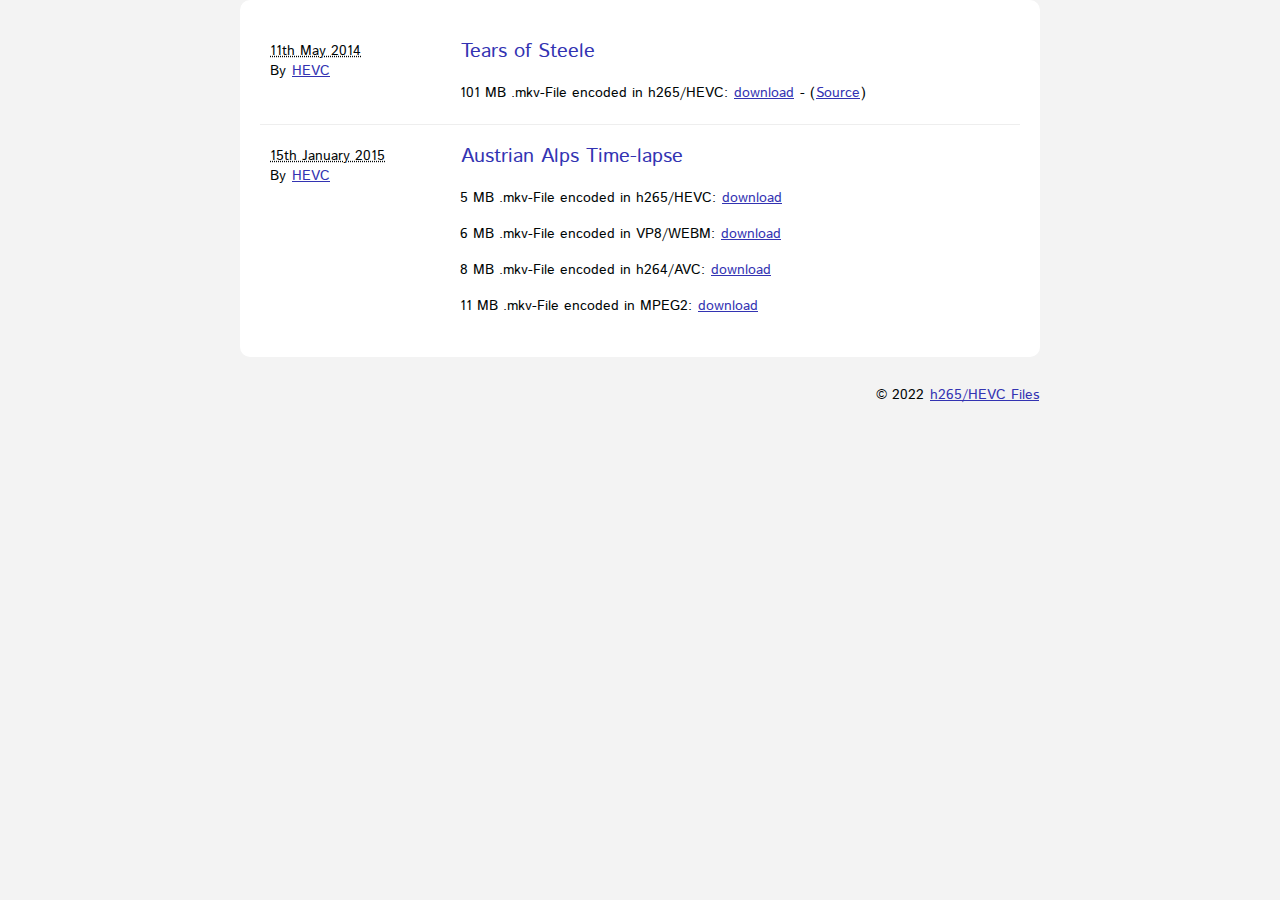
<file: demo/index.html>
<!DOCTYPE html>
<head>
<title>h265 Files</title>

<meta charset="utf-8" />
<link rel="stylesheet" href="css02.css" type="text/css" /><link href='//fonts.googleapis.com/css?family=Istok+Web' rel='stylesheet' type='text/css'>
</head>
<body id="index" class="home">
<script>
  (function(i,s,o,g,r,a,m){i['GoogleAnalyticsObject']=r;i[r]=i[r]||function(){
  (i[r].q=i[r].q||[]).push(arguments)},i[r].l=1*new Date();a=s.createElement(o),
  m=s.getElementsByTagName(o)[0];a.async=1;a.src=g;m.parentNode.insertBefore(a,m)
  })(window,document,'script','//www.google-analytics.com/analytics.js','ga');

  ga('create', 'UA-10466085-8', 'auto');
  ga('send', 'pageview');

</script> 
    <!-- <header id="banner" class="body">
        <h1>h265/HEVC Test Files</h1>
        <nav><ul>
            <li><a href="/">Test Files</a></li>
            <li><a href="play-h265-video.php">Play h265</a></li>
            <li><a href="create-h265-video.php">Create h265</a></li>
            <li><a href="embed-h265-video.php">Embed h265</a></li>
        </ul></nav>
    </header>  -->  

    <section id="content" class="body">
        
        <ol id="posts-list" class="hfeed">
            <li><article class="hentry">    
                <header>
                    <h2 class="entry-title"><a href="#" rel="bookmark">Tears of Steele</a></h2><br/>
                </header>
                
                <footer class="post-info">
                    <abbr class="published" title="2014-05-12T14:07:00-07:00">
                        11th May 2014
                    </abbr>

                    <address class="vcard author">
                        By <a class="url fn" href="/">HEVC</a>
                    </address>
                </footer><!-- /.post-info -->
                
                <div class="entry-content">
                    <p>101 MB .mkv-File encoded in h265/HEVC: 
                    <!--<a href="http://vids.h265files.com/TearsOfSteel_720p-h265.mkv"> 
                    <a href="http://h265.tvclever.com/TearsOfSteel_720p_h265.mkv">-->
                    
                    <a href="https://dl6.webmfiles.org/TearsOfSteel_720p_h265.mkv">                 
                    download</a> - (<a href="http://mango.blender.org/">Source</a>)</p>
                </div><!-- /.entry-content -->
            </article></li>

            <li><article class="hentry">    
                <header>
                    <h2 class="entry-title"><a href="#" rel="bookmark"> Austrian Alps Time-lapse</a></h2><br/>
                </header>
                
                <footer class="post-info">
                    <abbr class="published" title="2015-01-15T14:07:00-07:00">
                        15th January 2015
                    </abbr>

                    <address class="vcard author">
                        By <a class="url fn" href="/">HEVC</a>
                    </address>
                </footer><!-- /.post-info -->
                
                <div class="entry-content">
                    <p>5 MB .mkv-File encoded in h265/HEVC: 
                    <a href="https://dl5.webmfiles.org/video-h265.mkv">download</a> 
                    </p>
                    <p>6 MB .mkv-File encoded in VP8/WEBM: 
                    <a href="https://dl5.webmfiles.org/video-vp8-webm.mkv">download</a> 
                    </p>
                    <p>8 MB .mkv-File encoded in h264/AVC: 
                    <a href="https://dl5.webmfiles.org/video-h264.mkv">download</a>
                    </p>
                    <p>11 MB .mkv-File encoded in MPEG2: 
                    <a href="https://dl5.webmfiles.org/video-mpeg2.mkv">download</a> 
                    </p>                    
                    </div><!-- /.entry-content -->
            </article></li>
            
        </ol><!-- /#posts-list -->      
    </section>
    
    <footer id="contentinfo" class="body">
        <p>&copy; 2022 <a href="/">h265/HEVC  Files</a> </p>
    </footer><!-- /#contentinfo -->

</body>
</html>
</file>
<file: demo/css02.css>
html, body, div, span, applet, object, iframe,h1, h2, h3, h4, h5, h6, p, blockquote, pre,a, abbr, acronym, address, big, cite, code,del, dfn, em, img, ins, kbd, q, s, samp,small, strike, strong, sub, sup, tt, var,b, u, i, center,dl, dt, dd, ol, ul, li,fieldset, form, label, legend,table, caption, tbody, tfoot, thead, tr, th, td,article, aside, canvas, details, embed, figure, figcaption, footer, header, hgroup, menu, nav, output, ruby, section, summary,time, mark, audio, video {margin: 0;padding: 0;border: 0;font-size: 100%;font: inherit; vertical-align: baseline;}
/* HTML5 display-role reset for older browsers */
article, aside, details, figcaption, figure, footer, header, hgroup, menu, nav, section {display: block;}
body {line-height: 1;} ol, ul {list-style: none;} blockquote, q {quotes: none;} blockquote:before, blockquote:after,q:before, q:after {content: '';content: none;} table {border-collapse: collapse;    border-spacing: 0;}

/* Body */
body {  background: #F3F3F3;
        color: #000505;
        font-size: 87.5%; /* Base font size: 14px */
        font-family: Istok Web, Helvetica, sans-serif, Arial, sans-serif;
        line-height: 1.429;
        margin: 0;
        padding: 0;
        text-align: left;
}
/* Headings */
h2 {font-size: 1.571em} /* 22px */
h3 {font-size: 1.429em} /* 20px */
h4 {font-size: 1.286em} /* 18px */
h5 {font-size: 1.143em} /* 16px */
h6 {font-size: 1em}     /* 14px */

h2, h3, h4, h5, h6 {
    font-weight: 400;
    line-height: 1.1;
    margin-bottom: .8em;
}
    
/* Anchors */
a {outline: 0;}
a img {border: 0px; text-decoration: none;}
a:link, a:visited {
    color: #C74350;color: #3333b2;
    padding: 0 1px;
    text-decoration: underline;
}
a:hover, a:active {
    background-color: #C74350;color: #3333b2;
    color: #fff;
    text-decoration: none;
    text-shadow: 1px 1px 1px #333;
}
    
/* Paragraphs */
p {margin-bottom: 1.143em;}
* p:last-child {margin-bottom: 0;}

strong, b {font-weight: bold;}
em, i {font-style: italic;}

::-moz-selection {background: #F6CF74; color: #fff;}
::selection {background: #F6CF74; color: #fff;}

/* Lists */
ul {
    list-style: outside disc;
    margin: 1em 0 1.5em 1.5em;
}

ol {
    list-style: outside decimal;
    margin: 1em 0 1.5em 1.5em;
}

dl {margin: 0 0 1.5em 0;}
dt {font-weight: bold;}
dd {margin-left: 1.5em;}

/* Quotes */
blockquote {font-style: italic;}
cite {}

q {}

/* Tables */
table {margin: .5em auto 1.5em auto; width: 98%;}
    
    /* Thead */
    thead th {padding: .5em .4em; text-align: left;}
    thead td {}

    /* Tbody */
    tbody td {padding: .5em .4em;}
    tbody th {}
    
    tbody .alt td {}
    tbody .alt th {}
    
    /* Tfoot */
    tfoot th {}
    tfoot td {}
    
/* HTML5 tags */
header, section, footer,
aside, nav, article, figure {
    display: block;
}

/***** Layout *****/
.body {clear: both; margin: 0 auto; width: 800px;}
img.right figure.right {float: right; margin: 0 0 2em 2em;}
img.left, figure.left {float: right; margin: 0 0 2em 2em;}

/*
    Header
*****************/
#banner {
    margin: 0 auto;
    padding: 2.5em 0 0 0;
}

    /* Banner */
    #banner h1 {font-size: 3.571em; line-height: .6;}
    #banner h1 a:link, #banner h1 a:visited {
        color: #000305;
        display: block;
        font-weight: bold;
        margin: 0 0 .6em .2em;
        text-decoration: none;
        width: 427px;
    }
    #banner h1 a:hover, #banner h1 a:active {
        background: none;
        color: #C74350;color: #3333b2;
        text-shadow: none;
    }
    
    #banner h1 strong {font-size: 0.36em; font-weight: normal;}
    
    /* Main Nav */
    #banner nav {
        background: #000305;
        font-size: 1.143em;
        height: 40px;
        line-height: 30px;
        margin: 0 auto 2em auto;
        padding: 0;
        text-align: center;
        width: 800px;
        
        border-radius: 5px;
        -moz-border-radius: 5px;
        -webkit-border-radius: 5px;
    }
    
    #banner nav ul {list-style: none; margin: 0 auto; width: 800px;}
    #banner nav li {float: left; display: inline; margin: 0;}
    
    #banner nav a:link, #banner nav a:visited {
        color: #fff;
        display: inline-block;
        height: 30px;
        padding: 5px 1.5em;
        text-decoration: none;
    }
    #banner nav a:hover, #banner nav a:active,
    #banner nav .active a:link, #banner nav .active a:visited {
        background: #C74451;background: #3333b2;
        color: #fff;
        text-shadow: none !important;
    }
    
    #banner nav li:first-child a {
        border-top-left-radius: 5px;
        -moz-border-radius-topleft: 5px;
        -webkit-border-top-left-radius: 5px;
        
        border-bottom-left-radius: 5px;
        -moz-border-radius-bottomleft: 5px;
        -webkit-border-bottom-left-radius: 5px;
    }

/*
    Featured
*****************/
#featured {
    background: #fff;
    margin-bottom: 2em;
    overflow: hidden;
    padding: 20px;
    width: 760px;
    
    border-radius: 10px;
    -moz-border-radius: 10px;
    -webkit-border-radius: 10px;
}

#featured figure {
    border: 2px solid #eee;
    float: right;
    margin: 0.786em 2em 0 5em;
    width: 248px;
}
#featured figure img {display: block; float: right;}

#featured h2 {color: #C74451; color: #3333b2;font-size: 1.714em; margin-bottom: 0.333em;}
#featured h3 {font-size: 1.429em; margin-bottom: .5em;}

#featured h3 a:link, #featured h3 a:visited {color: #000305; text-decoration: none;}
#featured h3 a:hover, #featured h3 a:active {color: #fff;}

/*
    Body
*****************/
#content {
    background: #fff;
    margin-bottom: 2em;
    overflow: hidden;
    padding: 20px 20px;
    width: 760px;
    
    border-radius: 10px;
    -moz-border-radius: 10px;
    -webkit-border-radius: 10px;
}

/*
    Extras
*****************/
#extras {margin: 0 auto 3em auto; overflow: hidden;}

#extras ul {list-style: none; margin: 0;}
#extras li {border-bottom: 1px solid #fff;}
#extras h2 {
    color: #C74350;color: #3333b2;
    font-size: 1.429em;
    margin-bottom: .25em;
    padding: 0 3px;
}

#extras a:link, #extras a:visited {
    color: #444;
    display: block;
    border-bottom: 1px solid #F4E3E3;
    text-decoration: none;
    padding: .3em .25em;
}

#extras li:last-child,
#extras li:last-child a {border: 0}

#extras .blogroll li:nth-last-child(2),
#extras .blogroll li:nth-last-child(3),
#extras .blogroll li:nth-last-child(2) a,
#extras .blogroll li:nth-last-child(3) a {border: 0;}

#extras a:hover, #extras a:active {color: #fff;}

    /* Blogroll */
    #extras .blogroll {
        float: left;
        width: 615px;
    }
    
    #extras .blogroll li {float: left; margin: 0 20px 0 0; width: 185px;}
    
    /* Social */
    #extras .social {
        float: right;
        width: 175px;
    }
    
    #extras div[class='social'] a {
        background-repeat: no-repeat;
        background-position: 3px 6px;
        padding-left: 25px;
    }
    

/*
    About
*****************/
#about {
    background: #fff;
    font-style: normal;
    margin-bottom: 2em;
    overflow: hidden;
    padding: 20px;
    text-align: left;
    width: 760px;
    
    border-radius: 10px;
    -moz-border-radius: 10px;
    -webkit-border-radius: 10px;
}

#about .primary {float: left; width: 165px;}
#about .primary strong {color: #C64350; display: block; font-size: 1.286em;}
#about .photo {float: left; margin: 5px 20px;}

#about .url:link, #about .url:visited {text-decoration: none;}

#about .bio {float: right; width: 500px;}

/*
    Footer
*****************/
#contentinfo {padding-bottom: 2em; text-align: right;}

/***** Sections *****/
/* Blog */
.hentry {
    border-bottom: 1px solid #eee;
    padding: 1.5em 0;
}
li:last-child .hentry, #content > .hentry {border: 0; margin: 0;}
#content > .hentry {padding: 1em 0;}

.entry-title {font-size: 1.429em; margin-bottom: 0;}
.entry-title a:link, .entry-title a:visited {text-decoration: none;}

.hentry .post-info * {font-style: normal;}

    /* Content */
    .hentry footer {margin-bottom: 2em;}
    .hentry footer address {display: inline;}
    #posts-list footer address {display: block;}

    /* Blog Index */
    #posts-list {list-style: none; margin: 0;}
    #posts-list .hentry {padding-left: 200px; position: relative;}
    #posts-list .hentry:hover {
        background: #C64350;
        color: #fff;
    }
    #posts-list .hentry:hover a:link, #posts-list .hentry:hover a:visited {
        color: #F6CF74;
        text-shadow: 1px 1px 1px #333;
    }
    
    #posts-list footer {
        left: 10px;
        position: absolute;
        top: 1.5em;
        width: 190px;
    }
    
    /* About the Author */
    #about-author {
        background: #f9f9f9;
        clear: both;
        font-style: normal;
        margin: 2em 0;
        padding: 10px 20px 15px 20px;
        
        border-radius: 5px;
        -moz-border-radius: 5px;
        -webkit-border-radius: 5px;
    }
    
    #about-author strong {
        color: #C64350;
        clear: both;
        display: block;
        font-size: 1.429em;
    }
    
    #about-author .photo {border: 1px solid #ddd; float: left; margin: 5px 1em 0 0;}
    
    /* Comments */
    #comments-list {list-style: none; margin: 0 1em;}
    #comments-list blockquote {
        background: #f8f8f8;
        clear: both;
        font-style: normal;
        margin: 0;
        padding: 15px 20px;
        
        border-radius: 5px;
        -moz-border-radius: 5px;
        -webkit-border-radius: 5px;
    }
    #comments-list footer {color: #888; padding: .5em 1em 0 0; text-align: right;}
    
    #comments-list li:nth-child(2n) blockquote {background: #F5f5f5;}
    
    /* Add a Comment */
    #add-comment label {clear: left; float: left; text-align: left; width: 150px;}
    #add-comment input[type='text'],
    #add-comment input[type='email'],
    #add-comment input[type='url'] {float: left; width: 200px;}
    
    #add-comment textarea {float: left; height: 150px; width: 495px;}
    
    #add-comment p.req {clear: both; margin: 0 .5em 1em 0; text-align: right;}
    
    #add-comment input[type='submit'] {float: right; margin: 0 .5em;}
    #add-comment * {margin-bottom: .5em;}
</file>
